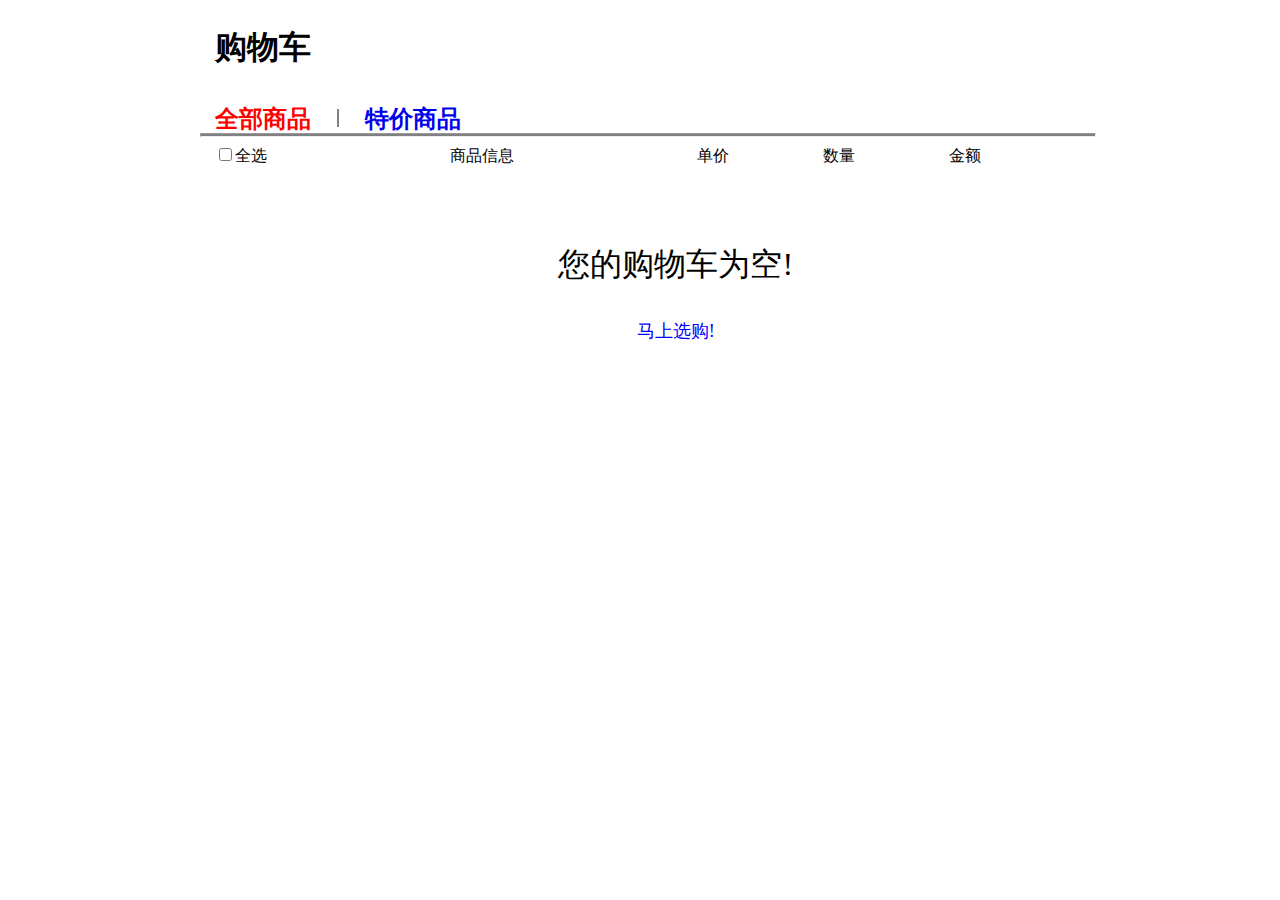
<file: page/buycar.html>
<!DOCTYPE html>
<html lang="en">

<head>
    <meta charset="UTF-8">
    <meta name="viewport" content="width=device-width, initial-scale=1.0">
    <title>buycar</title>
</head>

<body>
    <div style="position:absolute;width: 70%;margin-left:15%">
        <div style="margin-top: 2%;font-size:xx-large;font-weight:900;margin-left:15px;">
            购物车
        </div>
        <div style="margin-top: 4%;">
            <li
                style="list-style-type:none;height:16px;float:left;font-size:x-large;font-weight:bold;line-height: 1.1;text-align:center;">
                <a href="#" style="TEXT-DECORATION:none;"><em
                        style="font-style: normal;color:red;margin-right:20px;padding-left:15px;">全部商品</em></a>
                <span style="display:inline-block;width:2px;height:18px;background:gray;margin-right:20px"></span>
                <a href="bookStore.html" style="TEXT-DECORATION:none;">特价商品</a>
            </li>
        </div>
        <br />
        <hr style="height:2px;margin-top:1%;background:gray;">
        <div>
            <li style="list-style-type:none;margin-left:15px;display:inline-block;width:100%">
                <span><input type="checkbox">全选<span>
                        <span style="padding: 20%;">商品信息</span>
                        <span style="padding-right:10%;">单价</span>
                        <span style="padding-right: 10%;">数量</span>
                        <span>金额</span>
            </li>
        </div>
        <form>
        <div style="margin-top: 5%;display:flex;" id="maincar">
            <!--购物车-->
            <div style="margin-left:40%;text-align:center;" id="kong">
                <p style="font-size:xx-large;text-align:center;">您的购物车为空!</p>
                <a href="../page/bookstorecp.html" style="TEXT-DECORATION:none;font-size:large;color:blue">马上选购!</a>
            </div>
            <div id="books" style="display:inline;" id = "main">
            </div>
            <script>
                window.onload = function () {
                    var kong = document.getElementById("kong");
                    var books = document.getElementById("books");
                    if ((sessionStorage["sum"] == 0) || (sessionStorage.getItem("sum") == null)) {
                        kong.style.display = "block";
                        books.style.display = "none";
                    } else {
                        kong.style.display = "none";
                        books.style.display = "inline";
                        
                        var i;
                       
                        for (i = 0; i < sessionStorage.length; i++) {
                            if(sessionStorage.key(i) == "sum"){
                                continue;
                            }
                        
                            
                            var name = sessionStorage.key(i);
                            var price = localStorage[name];
                            var number = sessionStorage[name];
                            var all = price * number;


                            var box = document.createElement("li");
                            box.style.listStyleType = "none";
                            


                            //创建单选框
                            var span1 = document.createElement("span"); 
                            span1.style.position = "absolute";
                            span1.style.marginRight = "20%";
                            span1.style.marginTop = "6%";
                            span1.style.width = "10px";
                            span1.style.marginLeft = "15px";
                            var input = document.createElement("input");
                            input.type = "checkbox";
                            span1.appendChild(input);

                            //创建图片信息
                            var span2 = document.createElement("span");
                            var img = document.createElement("img"); 
                            
                            var address = "../image/"+name+".jpg"
                            img.src = address;
                            img.style.width="30%"
                            span2.appendChild(img);
                            span2.style.marginLeft = "13%";
                            span2.style.marginTop = "10%";

                            //加入书名信息
                            var span3 = document.createElement("span");
                            span3.style.position = "absolute";
                            span3.style.marginTop = "6%";
                            span3.style.marginLeft = "8%";
                            span3.innerHTML=name;

                            //单价
                            var span4 = document.createElement("span");
                            span4.style.position = "absolute";
                            span4.style.marginLeft = "36%";
                            span4.style.marginTop = "6%";
                            span4.innerHTML = price;


                            //数量
                            
                            var bt1 = document.createElement("button");
                            var bt2 = document.createElement("button");
                            bt1.id=name;
                            bt2.id=name;     

                            var inputnum = document.createElement("input");

                            

                            var Num = inputnum.value;

                            if(number != Num){
                                number=Num;
                            }

                            bt1.style.textAlign="center";
                            bt2.style.textAlign="center";
                            

                            bt1.textContent="-";
                            bt2.textContent="+";
                            
                            inputnum.type="text";
                            inputnum.style.width="14px";
                            inputnum.value = sessionStorage[name];

                          
                            
                            
                            var span5 = document.createElement("span");
                            span5.style.position = "absolute";
                            span5.style.marginTop = "6%";
                            
                            span5.style.marginLeft = "48%";
                            span5.appendChild(bt1);
                            span5.appendChild(inputnum);
                            span5.appendChild(bt2);


                            var span6 = document.createElement("span");
                            span6.style.position = "absolute";
                            span6.style.marginLeft = "64%";
                            span6.style.marginTop = "6%";
                            span6.innerHTML = all;

                            var span7 = document.createElement("span");
                            
                            box.appendChild(span1);
                            box.appendChild(span2);
                            box.appendChild(span3);
                            box.appendChild(span4);
                            box.appendChild(span5);
                            box.appendChild(span6);
                            books.appendChild(box);
                        }
                       
                        bt1.onclick=function(Element){
                            var key = String(Element.id);
                            sessionStorage.key--;
                            inputnum.value = sessionStorage[key];
                        }

                        bt2.onclick=function(Element){
                            var key = String(Element.id);
                            sessionStorage.key++;
                            inputnum.value = sessionStorage[key];
                        }
                    
                    }
                }
            </script>
        </div>
    </form>
    </div>
</body>

</html>
</file>
